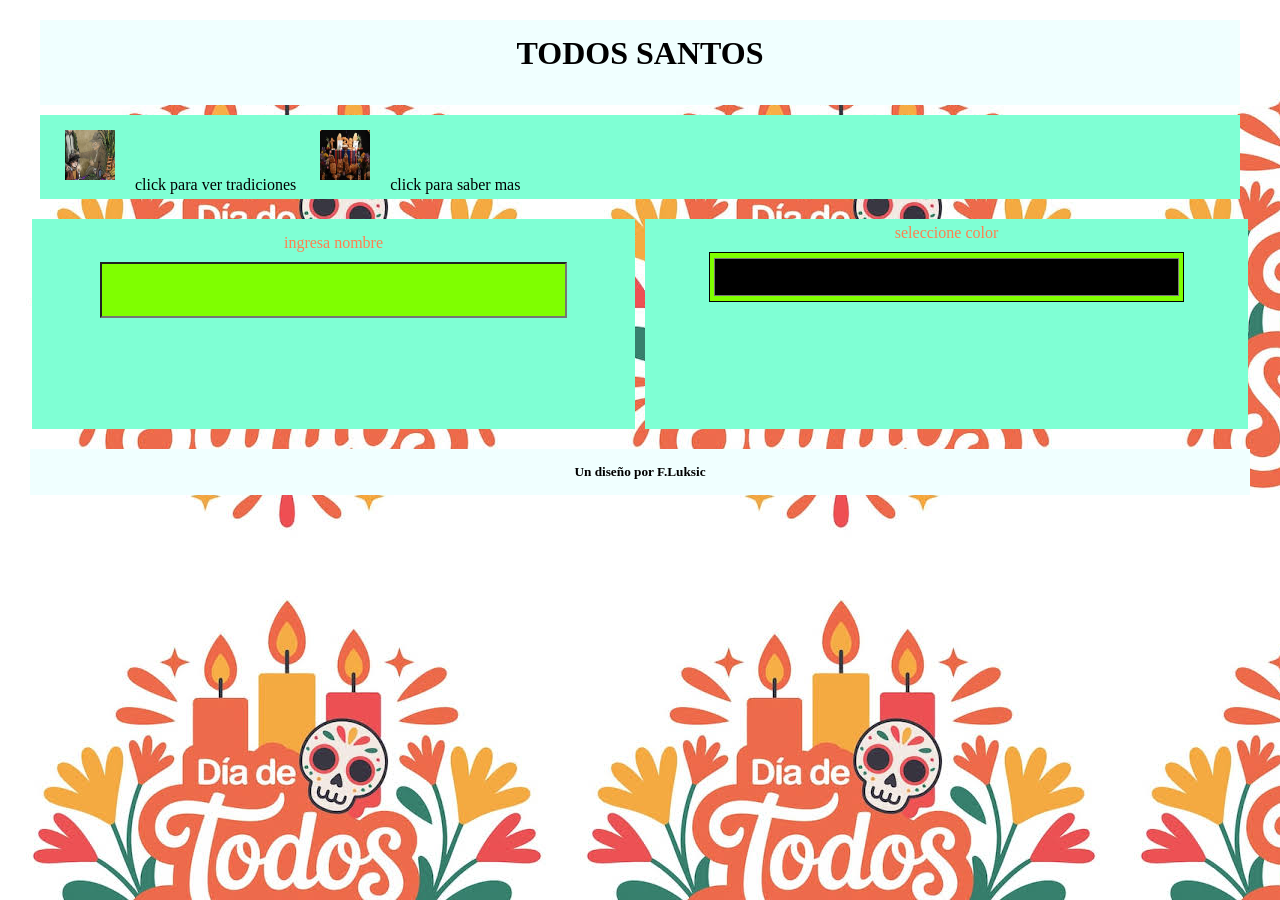
<file: index.html>
<!DOCTYPE html>
<html lang="en">
<head>
    <meta charset="UTF-8">
    <meta name="viewport" content="width=device-width, initial-scale=1.0">
    <meta http-equiv="X-UA-Compatible" content="ie=edge">
    <title>Document</title>
    <link rel="stylesheet" href="css/estilo1.css">
</head>
<body>
    <div>
        <header>
            <h1>TODOS SANTOS</h1>
            <br>
        </header>
        <nav>
            <a href="paginas/tradiciones.html"><img src="imagenes/imagenesprincipales/todos1.jpg" alt=""></a>click para ver tradiciones
            <a href="paginas/masinformacion.html"><img src="imagenes/imagenesprincipales/todos2.jpg" alt=""></a>click para saber mas
        </nav>
    </div>
    <div class="contenido">
        <section>
            <form action="">
                <label>ingresa nombre</label>
                <input type="text">
                
            </form>
            
        </section>
        <section>
            <label >seleccione color</label>
            <input type="color">
        </section>
        
    </div>
    <footer>
        <h5>Un diseño por F.Luksic</h5>
    </footer>
</body>
</html>
</file>
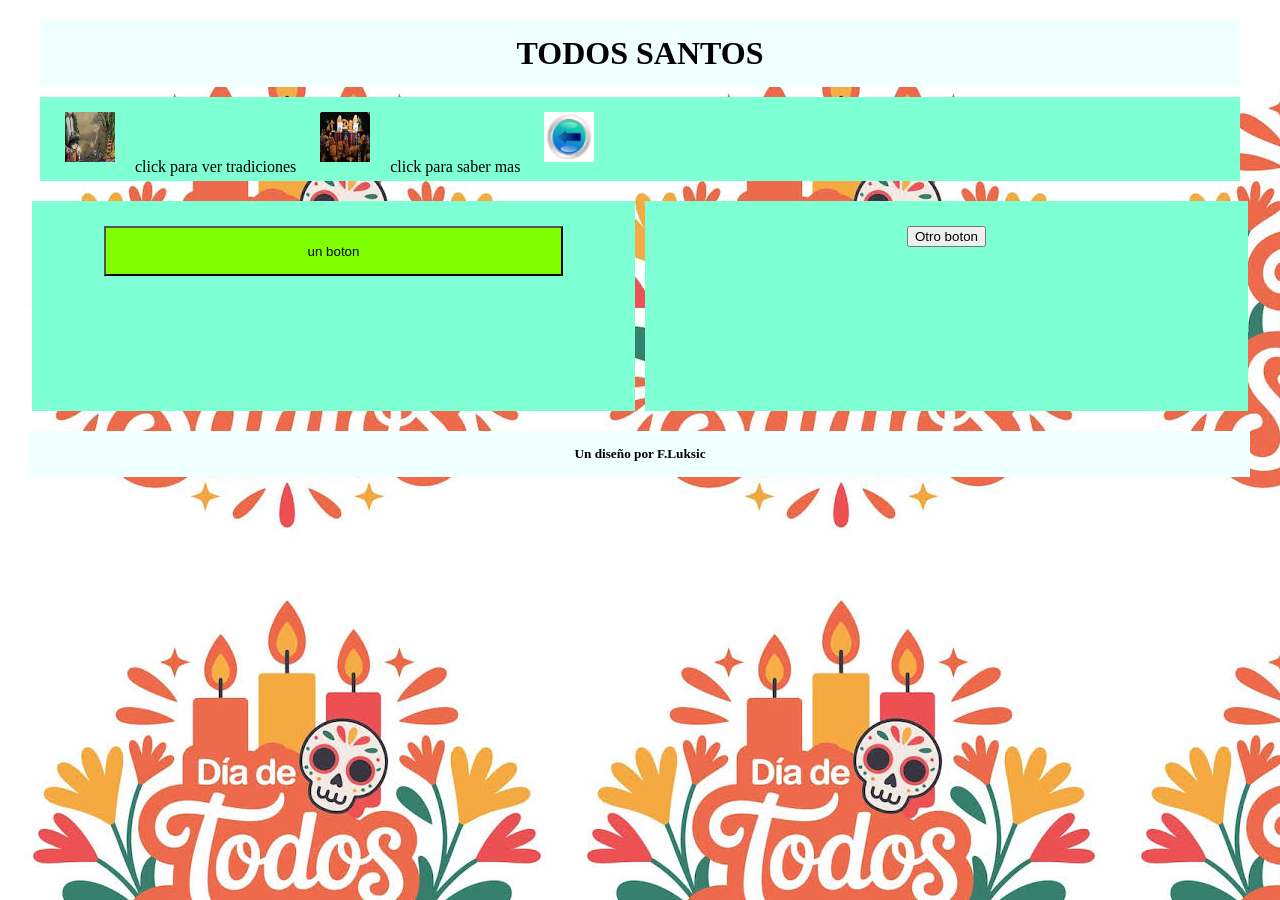
<file: paginas/masinformacion.html>
<!DOCTYPE html>
<html lang="en">
<head>
    <meta charset="UTF-8">
    <meta name="viewport" content="width=device-width, initial-scale=1.0">
    <meta http-equiv="X-UA-Compatible" content="ie=edge">
    <title>informacion</title>
    <link rel="stylesheet" href="../css/estilo1.css">
</head>
<body>
    <div >
        <header>
            <h1>TODOS SANTOS</h1>
        </header>
        <nav>
            <a href="tradiciones.html"><img src="../imagenes/imagenesprincipales/todos1.jpg" alt=""></a>click para ver tradiciones
            <a href="masinformacion.html"><img src="../imagenes/imagenesprincipales/todos2.jpg" alt=""></a>click para saber mas
            <a href="../index.html"><img src="../imagenes/botonatras.jpg" alt=""></a>
        </nav>
    </div>
    <div class="contenido">
        <section>
            <form>
                <input type="button" value="un boton">
            </form>
        </section>
        <section>
            <form>
                <button>Otro boton</button>
            </form>
        </section>
        
    </div>
    <footer>
        <h5>Un diseño por F.Luksic</h5>
    </footer>
</body>
</html>
</file>
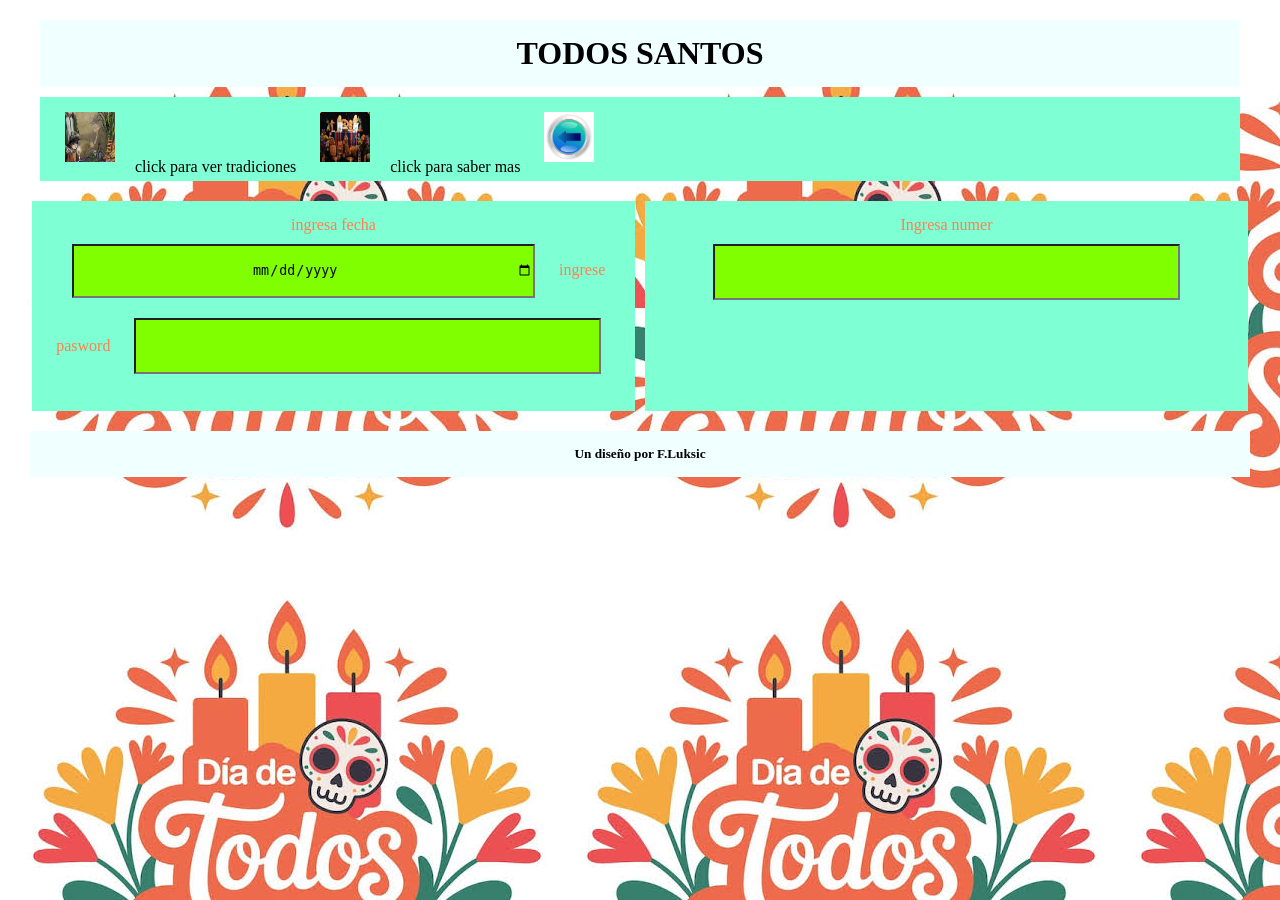
<file: paginas/tradiciones.html>
<!DOCTYPE html>
<html lang="en">
<head>
    <meta charset="UTF-8">
    <meta name="viewport" content="width=device-width, initial-scale=1.0">
    <meta http-equiv="X-UA-Compatible" content="ie=edge">
    <title>tradiciones</title>
    <link rel="stylesheet" href="../css/estilo1.css">
</head>
<body>
    <div >
        <header>
            <h1>TODOS SANTOS</h1>
        </header>
        <nav>
            <a href="tradiciones.html"><img src="../imagenes/imagenesprincipales/todos1.jpg" alt=""></a>click para ver tradiciones
            <a href="masinformacion.html"><img src="../imagenes/imagenesprincipales/todos2.jpg" alt=""></a>click para saber mas
            <a href="../index.html"><img src="../imagenes/botonatras.jpg" alt=""></a>
        </nav>
    </div>
    <div class="contenido">
        <section>
            <form>
                <label> ingresa fecha</label>
                <input type="date">
                <label>ingrese pasword</label>
                <input type="pasword">
            </form>
        </section>
        <section>
            <form>
                <label>Ingresa numer</label>
                <input type="number">
            </form>
        </section>
        
    </div>
    <footer>
        <h5>Un diseño por F.Luksic</h5>
    </footer>
</body>
</html>
</file>
<file: css/estilo1.css>
body{
    background-image: url(../imagenes/imagenesprincipales/todos3.jpg);

}
header{
    background-color: azure;
    padding: 5px;
    
}
footer{
    background-color: azure;
    padding: 5px;

}
nav{
    background-color: aquamarine;
    padding: 5px;
    text-align: left;
}
img{
    height: 50px;
    width: 50px;
}
.contenido{
    background-color: rgb( rgb(105, 115, 251) );
    padding: 5px;
    margin: 2px;
    display: flex;
}
section{
    background-color: aquamarine;
    padding: 5px;
    margin: 5px;
    width: 50%;
    height: 200px;
}
*{
    text-align: center;
    margin: 10px;
}
input{
    background-color: chartreuse;
    width: 80%;
    height: 50px;
}
label{
    color: coral;
}
</file>
